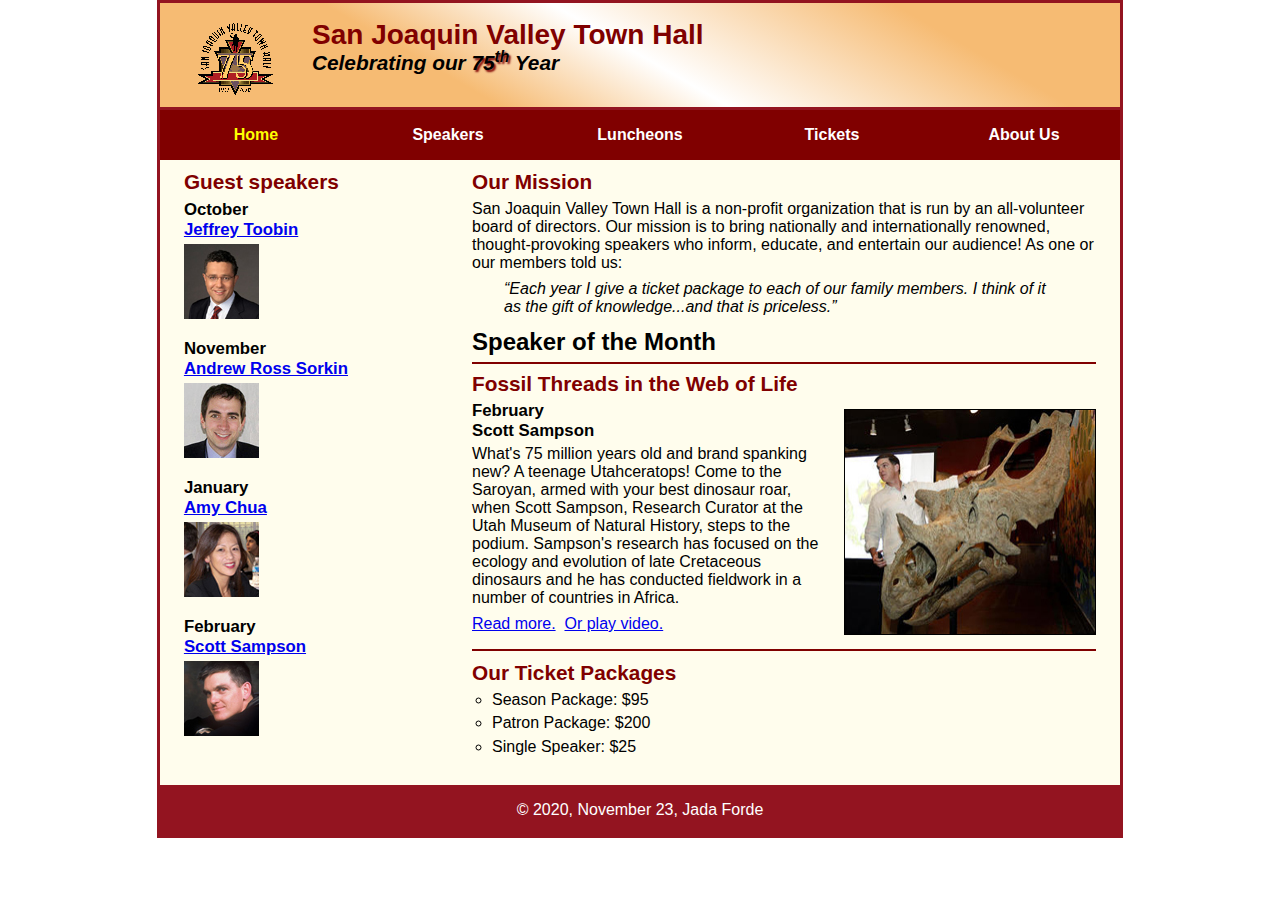
<file: index.html>
<!DOCTYPE html>
<html lang="en">

<head>
	<meta charset="utf-8">
	<meta name="viewport" content="width=device-width, initial-scale=1">
	<title>San Joaquin Valley Town Hall</title>
	<link rel="shortcut icon" href="images/favicon.ico">
	<link rel="stylesheet" href="styles/normalize.css">
	<link rel="stylesheet" href="styles/main.css">
	<link rel="stylesheet" href="styles/slicknav.css">
	<script src="https://code.jquery.com/jquery-3.2.1.min.js"></script>
	<script src="js/jquery.slicknav.min.js"></script>
	<script type="text/javascript">
		$(document).ready(function(){
			$('#nav_menu').slicknav({prependTo:"#mobile_menu"});
		});
	</script>
</head>

<body>
<header>
	<img src="images/town_hall_logo.gif" alt="Town Hall logo" height="80">
	<h2>San Joaquin Valley Town Hall</h2>
	<h3>Celebrating our <span class="shadow">75<sup>th</sup></span> Year</h3>
</header>
<nav id="mobile_menu"></nav>
<nav id="nav_menu">
	<ul>
		<li><a href="index.html" class="current">Home</a></li>
		<li><a href="speakers.html">Speakers</a></li>
		<li><a href="luncheons.html">Luncheons</a></li>
		<li><a href="tickets.html">Tickets</a></li>
		<li><a href="aboutus.html">About Us</a></li>
	</ul>
</nav>
<main>
	<section>
		<h2>Our Mission</h2>
		<p>San Joaquin Valley Town Hall is a non-profit organization that is run by an
			all-volunteer board of directors. Our mission is to bring nationally and
			internationally renowned, thought-provoking speakers who inform, educate,
			and entertain our audience! As one or our members told us:</p>
		<blockquote>&ldquo;Each year I give a ticket package to each of our family members.
			I think of it as the gift of knowledge...and that is priceless.&rdquo;</blockquote>

		<h1>Speaker of the Month</h1>
		<article>
			<h2>Fossil Threads in the Web of Life</h2>
			<img src="images/sampson_dinosaur.jpg" alt="Scott Sampson with dinosaur">
			<h3>February<br>
				Scott Sampson</h3>
			<p>What's 75 million years old and brand spanking new? A teenage Utahceratops!
				Come to the Saroyan, armed with your best dinosaur roar, when Scott Sampson, Research
				Curator at the Utah Museum of Natural History, steps to the podium. Sampson's research
				has focused on the ecology and evolution of late Cretaceous dinosaurs and he has conducted
				fieldwork in a number of countries in Africa.</p>
			<p>
				<a href="speakers/sampson.html">Read more.</a>&nbsp;
				<a href="media/sampson.swf" target="_blank">Or play video.</a>
			</p>
		</article>

		<h2>Our Ticket Packages</h2>
		<ul>
			<li>Season Package: $95</li>
			<li>Patron Package: $200</li>
			<li>Single Speaker: $25</li>
		</ul>
	</section>
	<aside>
		<h2>Guest speakers</h2>
		<div id="speakers">
			<h3>October<br><a href="speakers/toobin.html">Jeffrey Toobin</a></h3>
			<img src="images/toobin75.jpg" alt="Jeffrey Toobin photo">
			<h3>November<br><a href="speakers/sorkin.html">Andrew Ross Sorkin</a></h3>
			<img src="images/sorkin75.jpg" alt="Andrew Ross Sorkin photo">
			<h3>January<br><a href="speakers/chua.html">Amy Chua</a></h3>
			<img src="images/chua75.jpg" alt="Amy Chua photo">
			<h3>February<br><a href="speakers/sampson.html">Scott Sampson</a></h3>
			<img src="images/sampson75.jpg" alt="Scott Sampson photo">
		</div>
	</aside>
</main>
<footer>
	<p>&copy; 2020, November 23, Jada Forde</p>
</footer>
</body>
</html>
</file>
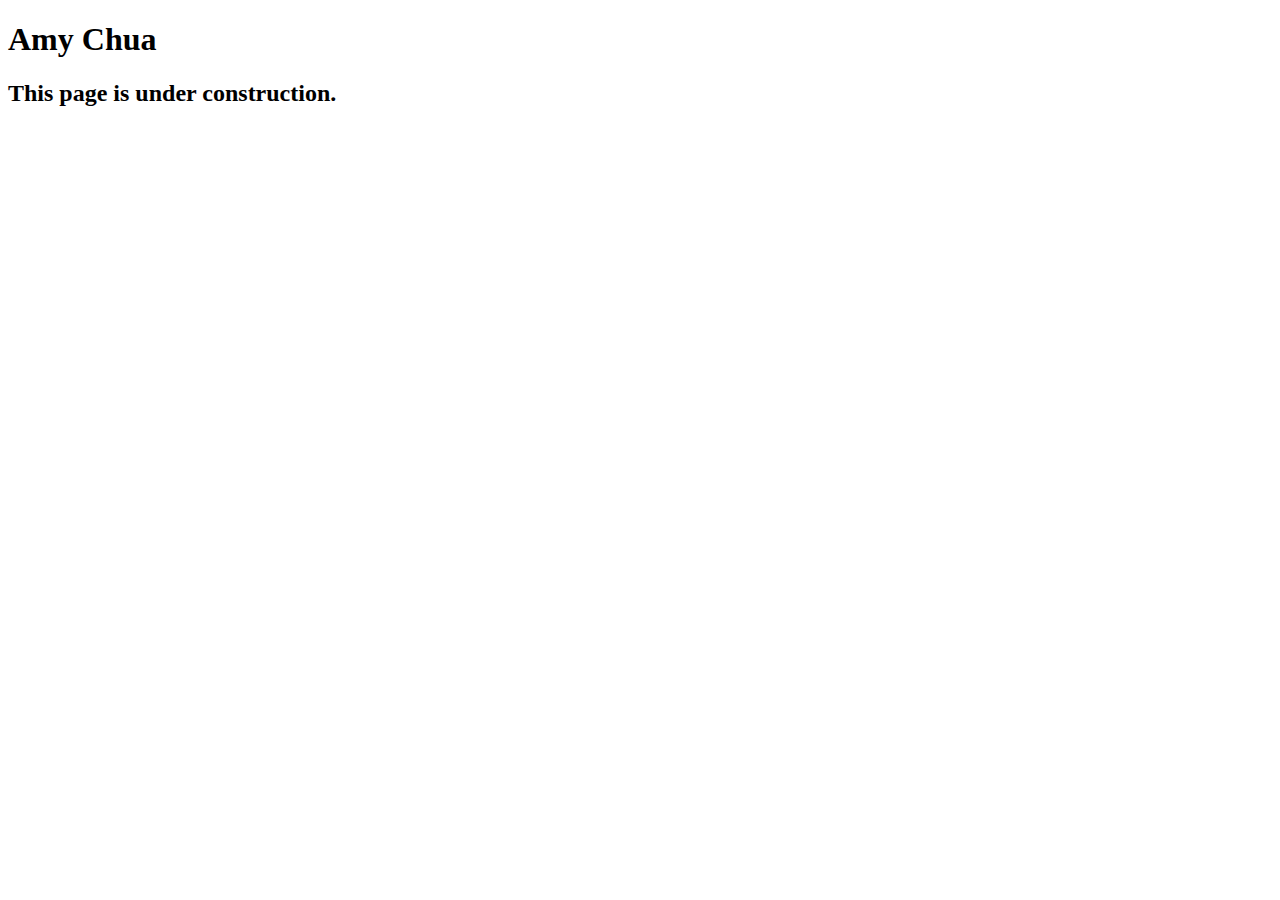
<file: speakers/chua.html>
<!DOCTYPE html>
<html lang="en">

<head>
	<meta charset="utf-8">
	<title>San Joaquin Valley Town Hall</title>
	<link rel="shortcut icon" href="images/favicon.ico">
</head>

<body>
	<main>
		<h1>Amy Chua</h1>
		<h2>This page is under construction.</h2>
	</main>
</body>

</html>
</file>
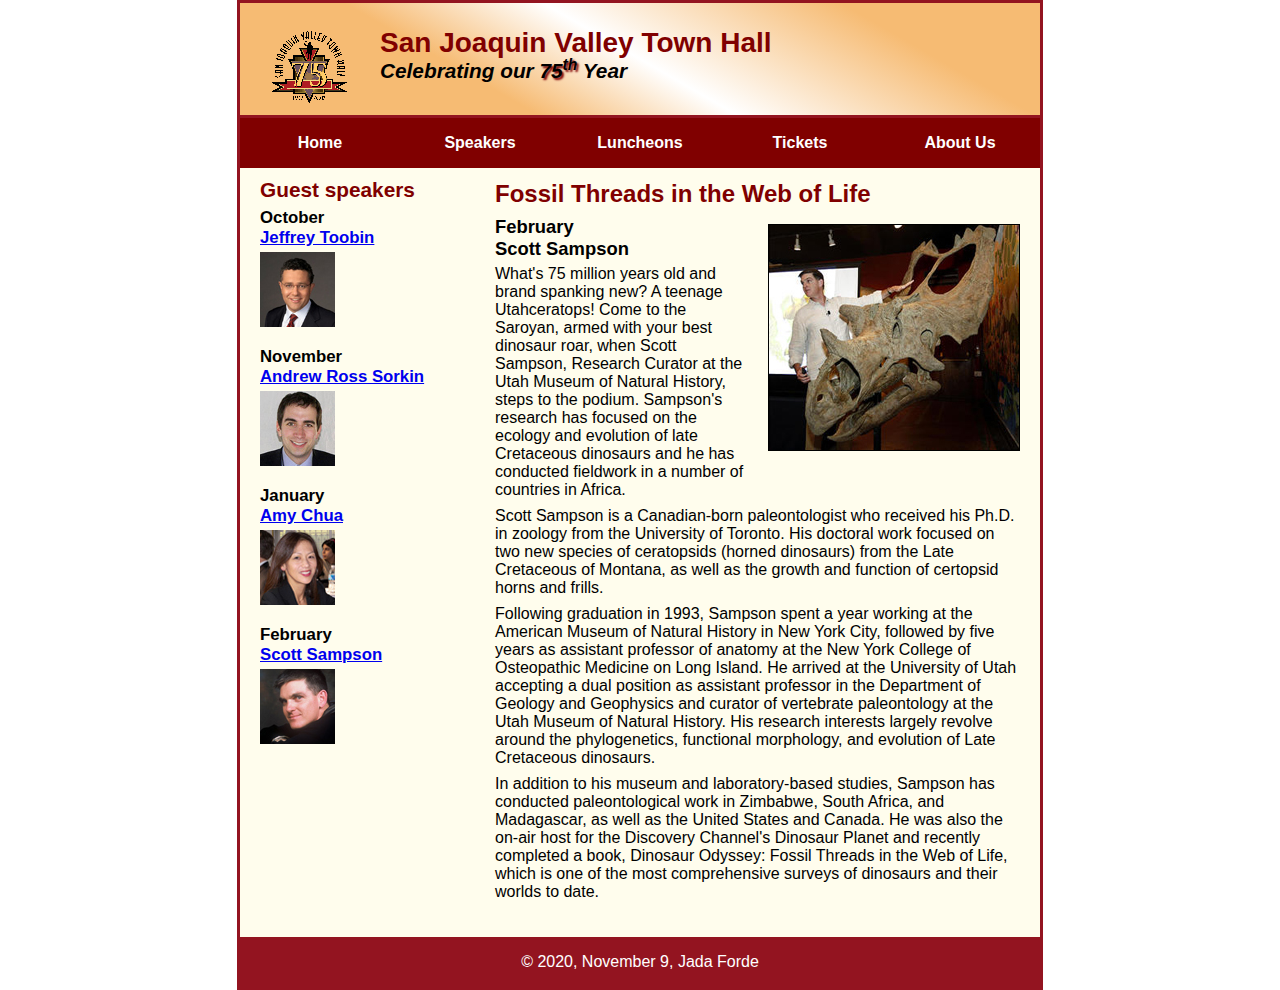
<file: speakers/sampson.html>
<!DOCTYPE html>
<html lang="en">

<head>
    <meta charset="utf-8">
    <title>San Joaquin Valley Town Hall</title>
    <link rel="shortcut icon" href="../images/favicon.ico">
    <link rel="stylesheet" href="../styles/normalize.css">
    <link rel="stylesheet" href="../styles/speaker.css">
</head>

<body>
<header>
    <img src="../images/town_hall_logo.gif" alt="Town Hall logo" height="80">
    <h2>San Joaquin Valley Town Hall</h2>
    <h3>Celebrating our <span class="shadow">75<sup>th</sup></span> Year</h3>
</header>
<nav id="mobile_menu"></nav>
<nav id="nav_menu">
    <ul>
        <li><a href="../index.html" class="current">Home</a></li>
        <li><a href="speakers.html">Speakers</a></li>
        <li><a href="luncheons.html">Luncheons</a></li>
        <li><a href="tickets.html">Tickets</a></li>
        <li><a href="aboutus.html"> About Us</a>
            <ul>
                <li><a href="#">Our History</a></li>
                <li><a href="#">Board of Directors</a></li>
                <li><a href="#">Past Speakers</a></li>
                <li><a href="#">Contact Information</a></li>
            </ul>
        </li>
    </ul>
</nav>
<main>
    <section>
        <h1>Fossil Threads in the Web of Life</h1>
        <article>
            <img src="../images/sampson_dinosaur.jpg" alt="Scott Sampson with dinosaur">
            <h2>February<br>Scott Sampson</h2>
            <p>What's 75 million years old and brand spanking new? A teenage Utahceratops! Come to the
                Saroyan, armed with your best dinosaur roar, when Scott Sampson, Research Curator at the
                Utah Museum of Natural History, steps to the podium. Sampson's research has focused on the
                ecology and evolution of late Cretaceous dinosaurs and he has conducted fieldwork in a number
                of countries in Africa.</p>
            <p>Scott Sampson is a Canadian-born paleontologist who received his Ph.D. in zoology from the
                University of Toronto. His doctoral work focused on two new species of ceratopsids (horned
                dinosaurs) from the Late Cretaceous of Montana, as well as the growth and function of certopsid
                horns and frills.</p>
            <p>Following graduation in 1993, Sampson spent a year working at the American Museum of Natural
                History in New York City, followed by five years as assistant professor of anatomy at the New
                York College of Osteopathic Medicine on Long Island. He arrived at the University of Utah
                accepting a dual position as assistant professor in the Department of Geology and Geophysics
                and curator of vertebrate paleontology at the Utah Museum of Natural History. His research
                interests largely revolve around the phylogenetics, functional morphology, and evolution of
                Late Cretaceous dinosaurs.</p>
            <p>In addition to his museum and laboratory-based studies, Sampson has conducted paleontological
                work in Zimbabwe, South Africa, and Madagascar, as well as the United States and Canada. He was
                also the on-air host for the Discovery Channel's Dinosaur Planet and recently completed a book,
                Dinosaur Odyssey: Fossil Threads in the Web of Life, which is one of the most
                comprehensive surveys of dinosaurs and their worlds to date.</p>
        </article>
    </section>

    <aside>
        <h2>Guest speakers</h2>
        <h3>October<br><a href="../speakers/toobin.html">Jeffrey Toobin</a></h3>
        <img src="../images/toobin75.jpg" alt="Jeffrey Toobin photo">
        <h3>November<br><a href="../speakers/sorkin.html">Andrew Ross Sorkin</a></h3>
        <img src="../images/sorkin75.jpg" alt="Andrew Ross Sorkin photo">
        <h3>January<br><a href="../speakers/chua.html">Amy Chua</a></h3>
        <img src="../images/chua75.jpg" alt="Amy Chua photo">
        <h3>February<br><a href="../speakers/sampson.html">Scott Sampson</a></h3>
        <img src="../images/sampson75.jpg" alt="Scott Sampson photo">
    </aside>
</main>
<footer>
    <p>&copy; 2020, November 9, Jada Forde</p>
</footer>
</body>
</html>
</file>
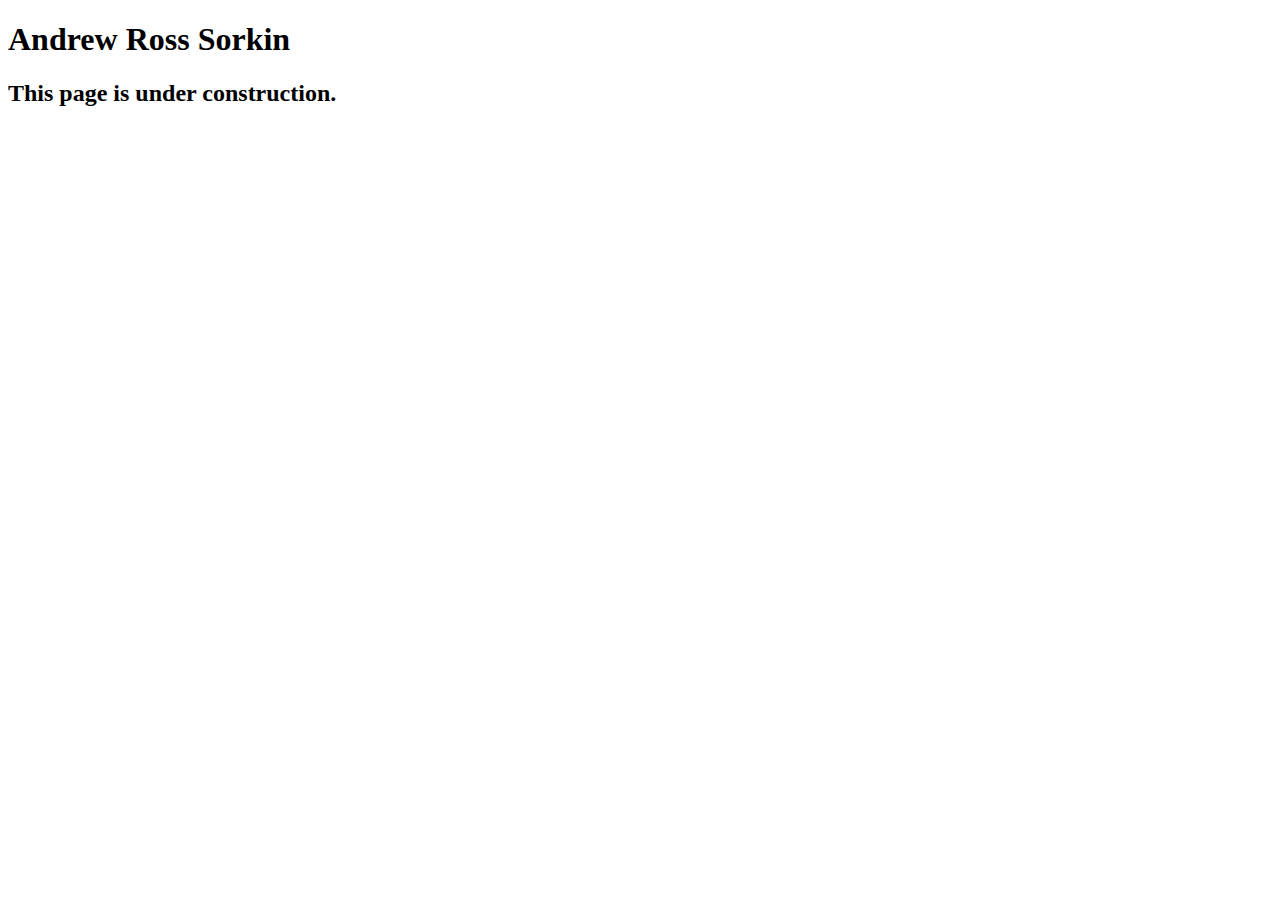
<file: speakers/sorkin.html>
<!DOCTYPE html>
<html lang="en">

<head>
	<meta charset="utf-8">
	<title>San Joaquin Valley Town Hall</title>
	<link rel="shortcut icon" href="images/favicon.ico">
</head>

<body>
	<main>
		<h1>Andrew Ross Sorkin</h1>
		<h2>This page is under construction.</h2>

	</main>
</body>

</html>
</file>
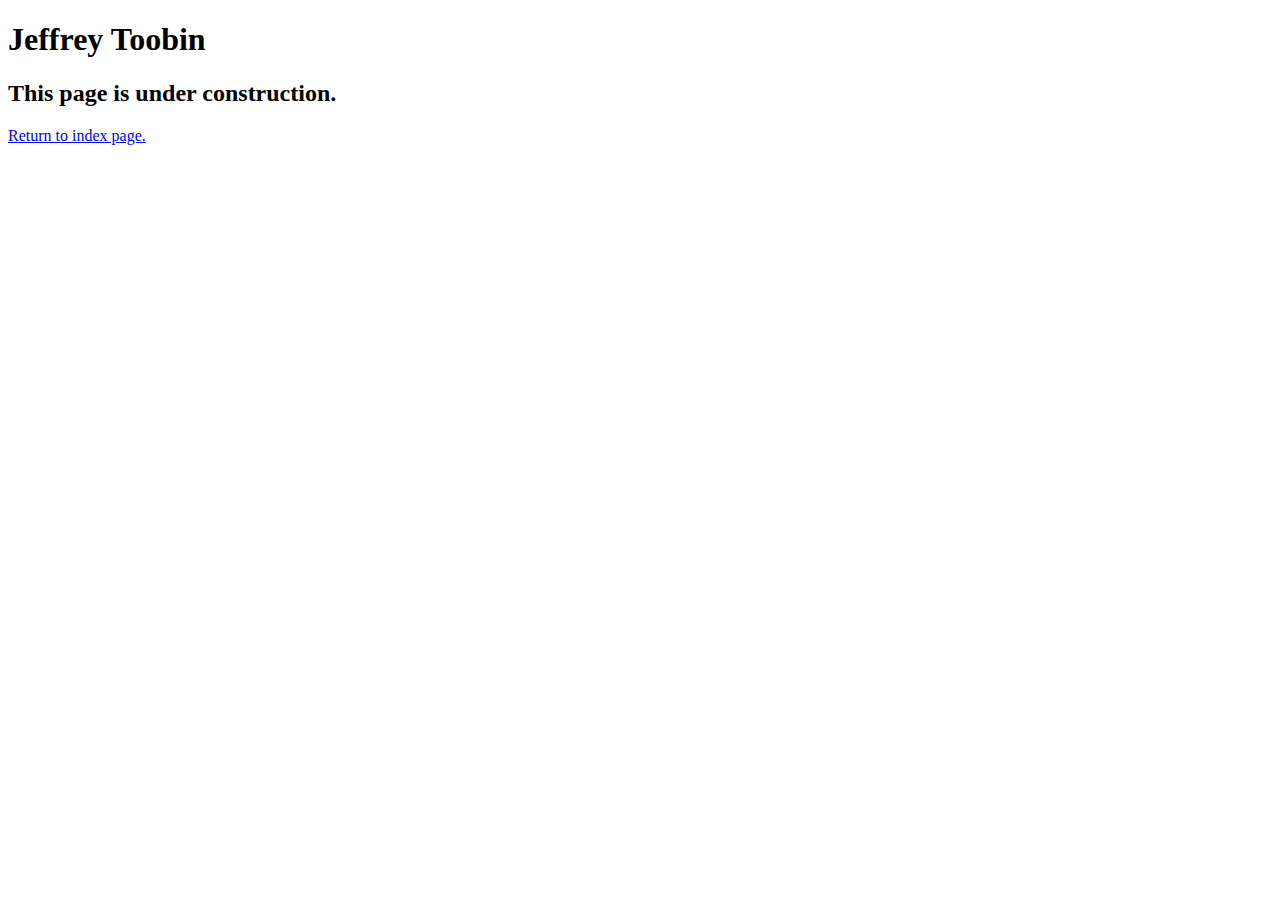
<file: speakers/toobin.html>
<!DOCTYPE html>
<html lang="en">

<head>
	<meta charset="utf-8">
	<title>San Joaquin Valley Town Hall</title>
	<link rel="shortcut icon" href="images/favicon.ico">
</head>

<body>
    <main>
	    <h1>Jeffrey Toobin</h1>
	    <h2>This page is under construction.
		</h2>
		<p>

			<a href="../index.html">Return to index page.</a>
		</p>
    </main>
</body>

</html>
</file>
<file: styles/main.css>
/* the styles for the elements */
* {
	margin: 0;
	padding: 0;
}
html {
	background-color: white;
}
body {
	font-family: Arial, Helvetica, sans-serif;
	font-size: 100%;
	width: 98%;                     /* changed from 800 pixels */
	max-width: 960px;
	margin: 0 auto;
	border: 3px solid #931420;
	background-color: #fffded;
	display: grid;
	grid-template: repeat(4, auto) / auto 1fr;
	grid-template-areas:
        "head head"
        "navi navi"
        "main main"
        "foot foot";
}
a:focus, a:hover {
	font-style: italic;
}
/* the styles for the header */
header {
	padding: 1em 0 .5em 0;
	border-bottom: 3px solid #931420;
	background-image: -moz-linear-gradient(
			30deg, #f6bb73 0%, #f6bb73 30%, white 50%, #f6bb73 80%, #f6bb73 100%);
	background-image: -webkit-linear-gradient(
			30deg, #f6bb73 0%, #f6bb73 30%, white 50%, #f6bb73 80%, #f6bb73 100%);
	background-image: -o-linear-gradient(
			30deg, #f6bb73 0%, #f6bb73 30%, white 50%, #f6bb73 80%, #f6bb73 100%);
	background-image: linear-gradient(
			30deg, #f6bb73 0%, #f6bb73 30%, white 50%, #f6bb73 80%, #f6bb73 100%);
	grid-area: head;
}
header h2 {
	font-size: 175%;
	color: #800000;
}
header h3 {
	font-size: 130%;
	font-style: italic;
}
header img {
	float: left;
	padding: 0 3.75%;
}
.shadow {
	text-shadow: 2px 2px 2px #800000;
}
/* the styles for the navigation menu */
#nav_menu {
	grid-area: navi;
}
#nav_menu ul {
	list-style-type: none;
	margin: 0;
	padding: 0;
	display: grid;
	grid-template: auto / repeat(5, 1fr);
	align-content: center;
}
#nav_menu ul li a {
	display: block;
	text-align: center;
	padding: 1em 0;
	text-decoration: none;
	background-color: #800000;
	color: white;
	font-weight: bold;
}
#nav_menu a.current {
	color: yellow;
}
/* the styles for the main content */
main {
	grid-area: main;
	display: grid;
	grid-template: auto / 30% auto;
	grid-gap: 2.5%;
}

/* the styles for the section */
section {
	padding: 0 3.7% 20px 0;
	grid-row: 1 / 2;
	grid-column: 2 / 3;
}
section h1 {
	font-size: 150%;
	padding: .5em 0 .25em 0;
	margin: 0;
}
section h2 {
	color: #800000;
	font-size: 130%;
	padding: .5em 0 .25em 0;
}
section p {
	padding-bottom: .5em;
}
section blockquote {
	padding: 0 2em;
	font-style: italic;
}
section ul {
	padding: 0 0 .25em 1.25em;
	list-style-type: circle;
}
section li {
	padding-bottom: .35em;
}

/* the styles for the article */
article {
	padding: .5em 0;
	border-top: 2px solid #800000;
	border-bottom: 2px solid #800000;
}
article h2 {
	padding-top: 0;
}
article h3 {
	font-size: 105%;
	padding-bottom: .25em;
}
article img {
	float: right;
	max-width: 40%;
	min-width: 150px;
	margin: .5em 0 1em 1em;
	border: 1px solid black;
}

/* the styles for the aside */
aside {
	padding: 0 0 20px 8.3%;
	grid-row: 1 / 2;
	grid-column: 1 / 2;
}
aside h2 {
	color: #800000;
	font-size: 130%;
	padding: .5em 0 .25em 0;
}

aside h3 {
	font-size: 105%;
	padding-bottom: .25em;
}
aside img {
	padding-bottom: 1em;
}

/* the styles for the footer */
footer {
	background-color: #931420;
	grid-area: foot;
}
footer p {
	text-align: center;
	color: white;
	padding: 1em 0;
}
#mobile_menu {
	display: none;
}

/* tablet portrait to standard 960 */
@media only screen and (max-width: 959px) {
	section h1 { font-size: 135%; }
	section h2, aside h2 { font-size: 120%; }
}

/* mobile landscape to tablet portrait */
@media only screen and (max-width: 767px) {

	body {
		grid-template: repeat(4, auto) / 1fr;
		grid-template-areas:
            "head"
            "navi"
            "main"
            "foot";
	}
	header img { float: none; }
	header {
		display: grid;
		grid-template: repeat(3, auto) / 1fr;
		grid-gap: .5em;
		text-align: center;
		padding: 1.5em 0 1.5em 0;
	}
	header img {
		justify-self: center;
	}
	main {
		grid-template: auto auto / 1fr;
	}
	section {
		grid-column: 1 / 2;
		margin: 0 2.5%;
		padding-right: 0;
	}
	aside {
		padding-right: 2.5%;
		padding-left: 2.5%;
		grid-row: 2 / 3;
	}
	article img { max-width: 30%; }
	#speakers {
		column-count: 2;
	}
	#nav_menu {
		display: none;
	}
	#mobile_menu {
		display: block;
		grid-area: navi;
	}
	.slicknav_menu {
		background-color: #800000 !important;
	}
}

/* mobile portrait to mobile landscape */
@media only screen and (max-width: 479px) {
	body { font-size: 90%; }
}
</file>
<file: styles/speaker.css>
/* the styles for the elements */
* {
    margin: 0;
    padding: 0;
}
html {
    background-color: white;
}
body {
    font-family: Arial, Helvetica, sans-serif;
    font-size: 100%;
    width: 800px;
    margin: 0 auto;
    border: 3px solid #931420;
    background-color: #fffded;
}
a:focus, a:hover {
    font-style: italic;
}
/* the styles for the header */
header {
    padding: 1.5em 0 2em 0;
    border-bottom: 3px solid #931420;
    background-image: -moz-linear-gradient(
            30deg, #f6bb73 0%, #f6bb73 30%, white 50%, #f6bb73 80%, #f6bb73 100%);
    background-image: -webkit-linear-gradient(
            30deg, #f6bb73 0%, #f6bb73 30%, white 50%, #f6bb73 80%, #f6bb73 100%);
    background-image: -o-linear-gradient(
            30deg, #f6bb73 0%, #f6bb73 30%, white 50%, #f6bb73 80%, #f6bb73 100%);
    background-image: linear-gradient(
            30deg, #f6bb73 0%, #f6bb73 30%, white 50%, #f6bb73 80%, #f6bb73 100%);
}
header h2 {
    font-size: 175%;
    color: #800000;
}
header h3 {
    font-size: 130%;
    font-style: italic;
}
header img {
    float: left;
    padding: 0 30px;
}
.shadow {
    text-shadow: 2px 2px 2px #800000;
}
/* the styles for the navigation menu */
#nav_menu ul {
    list-style-type: none;
    margin: 0;
    padding: 0;
    position: relative;
}
#nav_menu ul li {
    float: left;
}
#nav_menu ul li a {
    display: block;
    width: 160px;
    text-align: center;
    padding: 1em 0;
    text-decoration: none;
    background-color: #800000;
    color: white;
    font-weight: bold;
}
#nav_menu ul ul {
    display: none;
    position: absolute;
    top: 100%;
}
#nav_menu ul ul li {
    float: none;
}
#nav_menu ul li:hover > ul {
    display: block;
}
#nav_menu > ul::after {
    content: "";
    clear: both;
    display: block;
}
/* the styles for the main content */
main {
    clear: left;
}

/* the styles for the section */
section {
    width: 525px;
    float: right;
    padding: 0 20px 20px 20px;
}
section h1 {
    color: #800000;
    font-size: 150%;
    padding-top: .5em;
    margin: 0;
}
section p {
    padding-bottom: .5em;
}
section blockquote {
    padding: 0 2em;
    font-style: italic;
}
section ul {
    padding: 0 0 .25em 1.25em;
}
section li {
    padding-bottom: .35em;
}

/* the styles for the article */
article {
    padding: .5em 0;
}
article h2 {
    font-size: 115%;
    padding: 0 0 .25em 0;
}
article img {
    float: right;
    margin: .5em 0 1em 1em;
    border: 1px solid black;
}

/* the styles for the aside */
aside {
    width: 215px;
    float: right;
    padding: 0 0 20px 20px;
}
aside h2 {
    color: #800000;
    font-size: 130%;
    padding: .5em 0 .25em 0;
}

aside h3 {
    font-size: 105%;
    padding-bottom: .25em;
}
aside img {
    padding-bottom: 1em;
}

/* the styles for the footer */
footer {
    background-color: #931420;
    clear: both;

}
footer p {
    text-align: center;
    color: white;
    padding: 1em 0;
}
</file>
